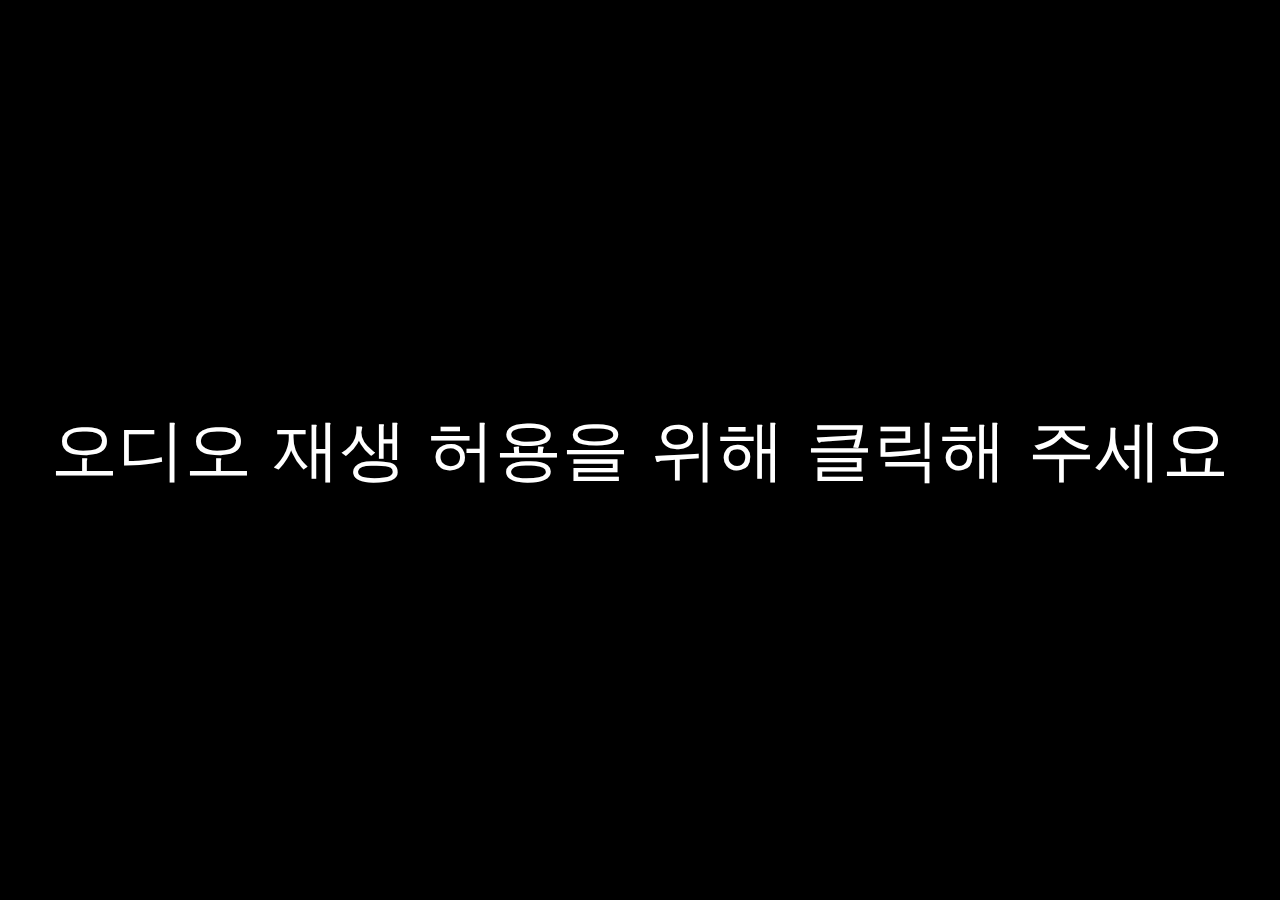
<file: survey_form.html>
<!DOCTYPE html>
<html lang="ko">
<head>
    <meta charset="UTF-8">
    <meta http-equiv="X-UA-Compatible" content="IE=edge">
    <meta name="viewport" content="width=device-width, initial-scale=1.0">
    <title>템플릿</title>
    <link href="css/bootstrap.min.css" rel="stylesheet">
    <link href="css/former.css" rel="stylesheet">
</head>
<body>
    <div class="check-for-audio">
        <span>오디오 재생 허용을 위해 클릭해 주세요</span>
    </div>
    <div class="container-fluid survey-1">
        <div class="row col-12">
            <h4 class="fw-bold text-center mt-3"></h4>
            <div class="text-start button-prev">
                <button type="button" class="btn btn-primary on-focus-btn" onmouseover="play_url('이전 페이지')">이전 페이지</button>
            </div>
            <div class="px-4">
                <p class="fw-bold on-focus question" onmouseover="play_url('질문1')">학생은 올해(2021년) 학교 수업에서 참여한 진로, 직업교육 활동에 얼마나 만족하나요?
                    각 활동에 대해 앞으로 더 참여하고 싶다면 (예)에, 참여하고 싶지 않다면 (아니오)에 표시해 주세요.
                </p>
                <form class="answer a1">
                    <div class="form-check mb-2">
                        <input class="form-check-input" type="radio" name="a1" id="radioExample1" />
                        <label class="form-check-label on-focus" for="radioExample1" onmouseover="play_url('만족')">
                            만족
                        </label>
                    </div>
                    <div class="form-check mb-2">
                        <input class="form-check-input" type="radio" name="a1" id="radioExample2" />
                        <label class="form-check-label on-focus" for="radioExample2" onmouseover="play_url('보통')">
                            보통
                        </label>
                    </div>
                    <div class="form-check mb-2">
                        <input class="form-check-input" type="radio" name="a1" id="radioExample3" />
                        <label class="form-check-label on-focus" for="radioExample3" onmouseover="play_url('불만족')">
                            불만족
                        </label>
                    </div>
                </form>
            </div>
            <div class="text-end">
                <button type="button" class="btn btn-primary on-focus-btn" onclick="check_a1('.a1', 1)" onmouseover="play_url('다음 페이지')">다음 페이지</button>
            </div>
        </div>
    </div>

    <div class="container-fluid survey-2">
        <div class="row col-12">
            <h4 class="fw-bold text-center mt-3"></h4>
            <div class="text-start button-prev">
                <button type="button" class="btn btn-primary on-focus-btn" onclick="turn_page(2, 1)" onmouseover="play_url('이전 페이지')">이전 페이지</button>
            </div>
            <div class="px-4">
                <p class="fw-bold on-focus question" onmouseover="play_url('질문2')">학생은 진로, 직업에 관한 상담(이야기)을 누구와 나누나요? 주로 이야기를 나누는 사람을 3명까지 선택해 주세요.</p>
                <form class="answer a2">
                    <div class="form-check">
                        <input class="form-check-input" type="checkbox" value="" id="flexCheckDefault" />
                        <label class="form-check-label on-focus" for="flexCheckDefault" onmouseover="play_url('진로전담교사')">
                                진로전담교사
                        </label>
                    </div>
                    <div class="form-check">
                        <input class="form-check-input" type="checkbox" value="" id="flexCheckDefault2" />
                        <label class="form-check-label on-focus" for="flexCheckDefault2" onmouseover="play_url('담임교사')">
                            담임교사
                        </label>
                    </div>
                    <div class="form-check">
                        <input class="form-check-input" type="checkbox" value="" id="flexCheckDefault3" />
                        <label class="form-check-label on-focus" for="flexCheckDefault3" onmouseover="play_url('기타교사')">
                            학교 내 기타 교사(지난해 담임교사, 개인적으로 친밀한 교사, 진로와 직업 교과 담당교사 등)
                        </label>
                    </div>
                    <div class="form-check">
                        <input class="form-check-input" type="checkbox" value="" id="flexCheckDefault4" />
                        <label class="form-check-label on-focus" for="flexCheckDefault4" onmouseover="play_url('가족')">
                            가족(보호자)
                        </label>
                    </div>
                    <div class="form-check">
                        <input class="form-check-input" type="checkbox" value="" id="flexCheckDefault5" />
                        <label class="form-check-label on-focus" for="flexCheckDefault5" onmouseover="play_url('친구 또는 선후배')">
                            친구 또는 선후배
                        </label>
                    </div>
                    <div class="form-check">
                        <input class="form-check-input" type="checkbox" value="" id="flexCheckDefault6" />
                        <label class="form-check-label on-focus" for="flexCheckDefault6" onmouseover="play_url('학교 밖 전문가')">
                            학교 밖 전문가(사회복지사, 치료사, 학원교사 등)
                        </label>
                    </div>
                    <div class="form-check">
                        <input class="form-check-input" type="checkbox" value="" id="flexCheckDefault7" />
                        <label class="form-check-label on-focus" for="flexCheckDefault7" onmouseover="play_url('기타')">
                            기타
                        </label>
                    </div>
                    <div class="form-outline mb-4">
                        <textarea class="form-control text-form" id="form4Example3" rows="1"></textarea>
                    </div>
                </form>
            </div>
            <div class="card-footer text-end">
                <button type="button" class="btn btn-primary on-focus-btn" onclick="check_a2('.a2', 3, 'max')" onmouseover="play_url('다음 페이지')">
                    다음 페이지
                </button>
            </div>
        </div>
    </div>
    <div class="alert alert-primary container" role="alert">
        <div class="row">
            <span></span>
        </div>
        <div class="row">
            <button onclick="hide_alert()">확인</button>
        </div>
    </div>
    <div class="zoom-div"> </div>
    <script src="js/audio_list.js"></script>
    <script src="js/audio.js"></script>
    <script src="js/page.js"></script>
    <script src="js/zoom.js"></script>
    <script src="js/check_validity.js"></script>
</body>
</html>
</file>
<file: css/former.css>
:root {
    --focus-border-size: 3px;
    --focus-border-color: #fa7864;
    --font-size: 20pt;
}

.survey-1 {
    display: flex;
}

.survey-2 {
    display: none;
}

body {
    background-color: black;
    color: white;
    font-size: var(--font-size);
}

.check-for-audio {
    display: flex;
    position: absolute;
    z-index: 99;
    width: 100vw;
    height: 100vh;
    top: 0;
    justify-content: center;
    align-items: center;
    background-color: black;
    color: contrast(black);
    font-size: 50pt;
}

.question, .answer {
    margin-bottom: 50px;
}

.form-check {
    margin: 20px 0px;
}

/* .on-focus:hover {
    border: var(--focus-border-size) solid var(--focus-border-color);
}

.on-focus {
    border: var(--focus-border-size) solid black;
} */

.button-prev {
    margin-left: 7px;
    margin-bottom: 5px;
}

.btn {
    font-size: var(--font-size);
}

.zoom-div {
    display: none;
    position: absolute;
    background-color: black;
    font-size: 40px;
    color: white;
    /* width: 100vw; */
    border: var(--focus-border-size) solid var(--focus-border-color);
}

.alert {
    width: 30vw;
    display: none;
}

.alert button {
    border: none;
    background-color: rgb(62, 96, 247);
    color: white;
}

.text-form {
    height: calc(1.5em + .75rem + 2px);
}

.text-form:focus {
    font-size: 40px;
    height: calc(2.5em + .75rem + 2px);
}
</file>
